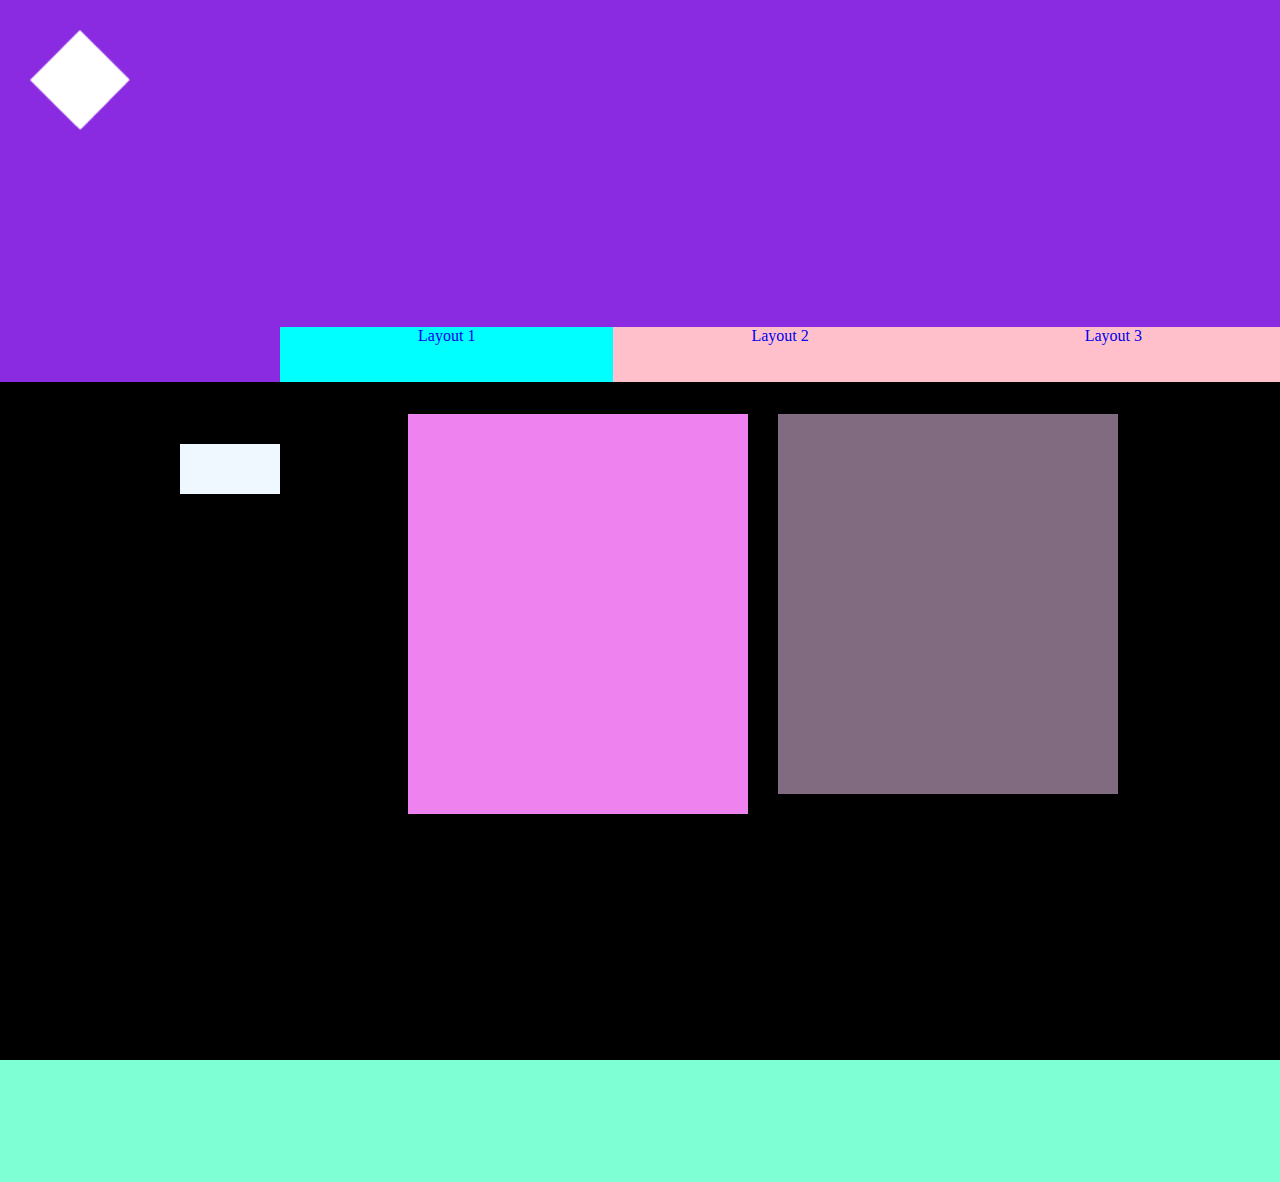
<file: ex3/index.html>
<!DOCTYPE html>
<html lang="en">

<head>
    <meta charset="UTF-8">
    <meta http-equiv="X-UA-Compatible" content="IE=edge">
    <meta name="viewport" content="width=device-width, initial-scale=1.0">
    <link rel="stylesheet" href="css/style.css">
    <title>EX 3</title>
</head>

<body id="layout-1">

    <header>

        <section class="logo-container">
            <section class="logo">

            </section>
        </section>

        <nav>
            <a class="selected" href="#">Layout 1</a>
            <a href="layout2.html">Layout 2</a>
            <a href="#">Layout 3</a>
        </nav>
    </header>

    <section id="wrapper">


        <main>
            <aside>
                <section class="small-square">

                </section>
            </aside>

            <section class="inner">
                <section class="right-square">

                </section>
                <section class="middle">

                </section>
            </section>

        </main>

    </section>
    <footer>

    </footer>

</body>

</html>
</file>
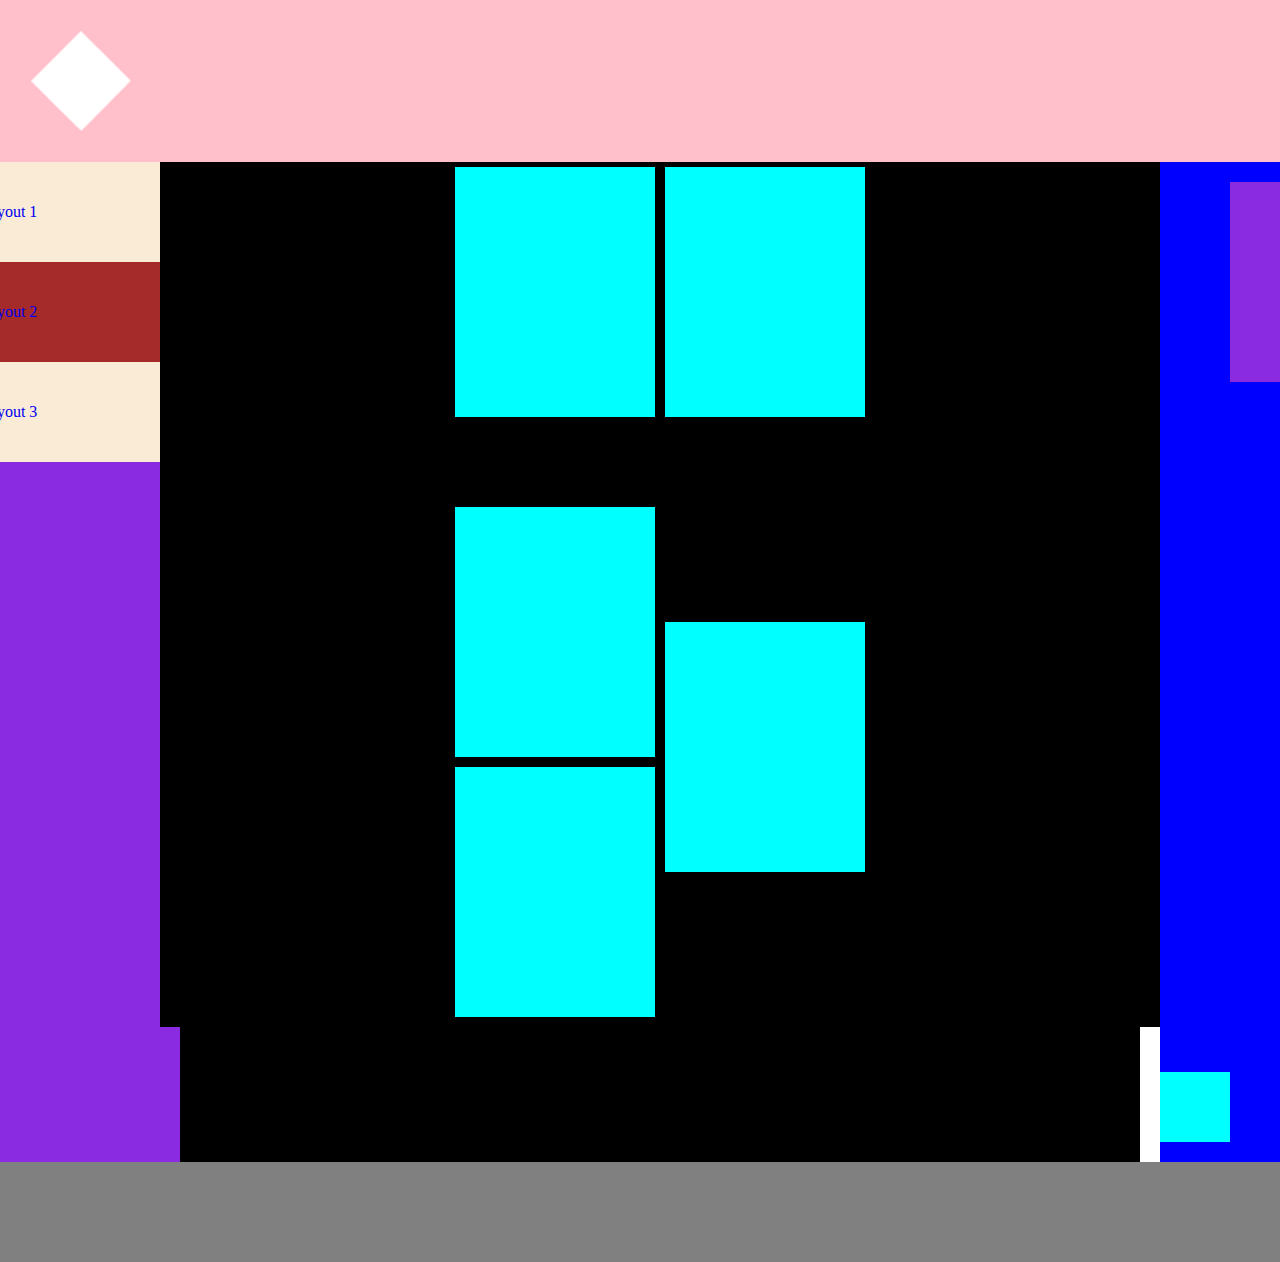
<file: ex3/layout2.html>
<!DOCTYPE html>
<html lang="en">

<head>
    <meta charset="UTF-8">
    <meta http-equiv="X-UA-Compatible" content="IE=edge">
    <meta name="viewport" content="width=device-width, initial-scale=1.0">
    <title>Document</title>
    <link rel="stylesheet" href="css/style.css">
</head>

<body id="layout2">
    <header>

        <div class="logo"></div>

    </header>

    <section class="wrapper">
        <section class="column">
            <nav>
                <a href="index.html">Layout 1</a>
                <a class="selected" href="#">Layout 2</a>
                <a href="layout3.html">Layout 3</a>
            </nav>
        </section>

        <main>
            <section class="row">
                <article> </article>
                <article> </article>
            </section>
            <section class="grid">

                <section>
                    <section>
                        <article> </article>
                        <article> </article>
                    </section>

                    <article> </article>
                </section>


            </section>

        </main>
        <aside>
            <article></article>
            <article></article>
        </aside>
    </section>



    <footer></footer>

</body>

</html>
</file>
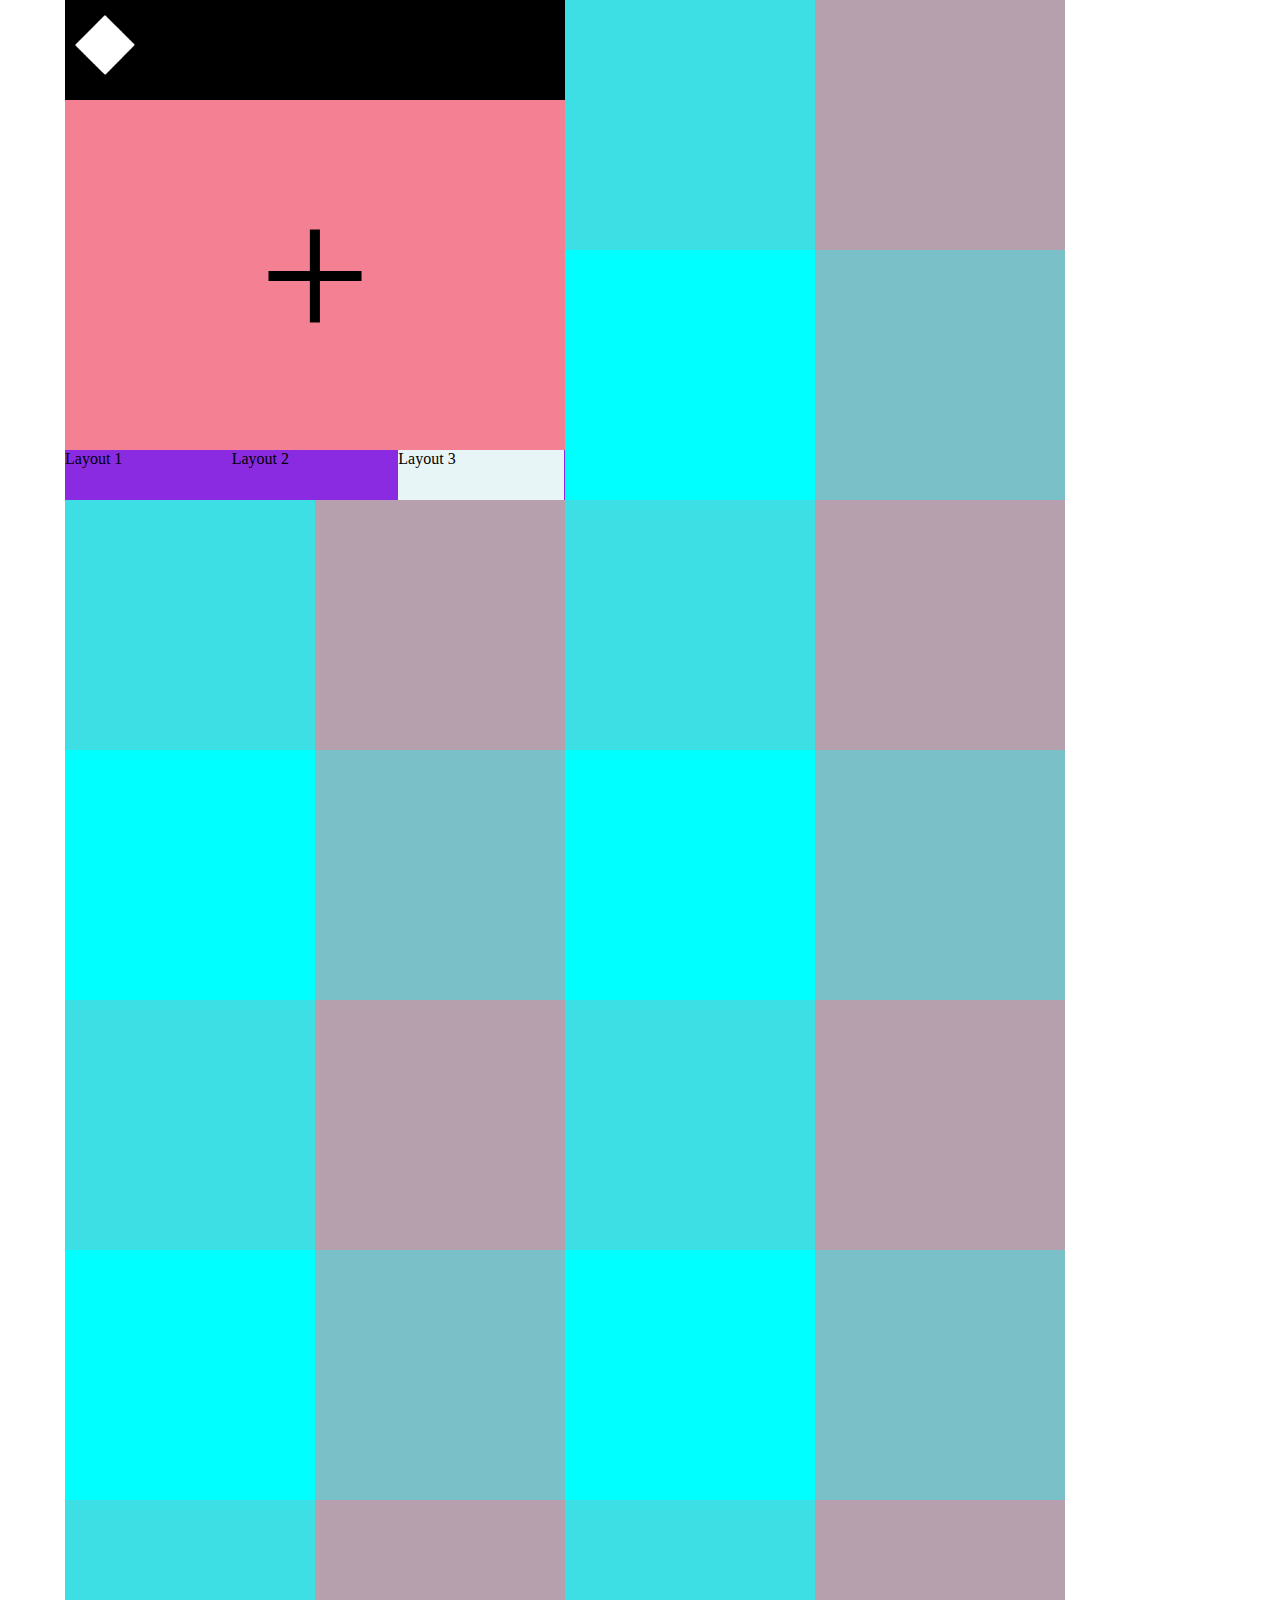
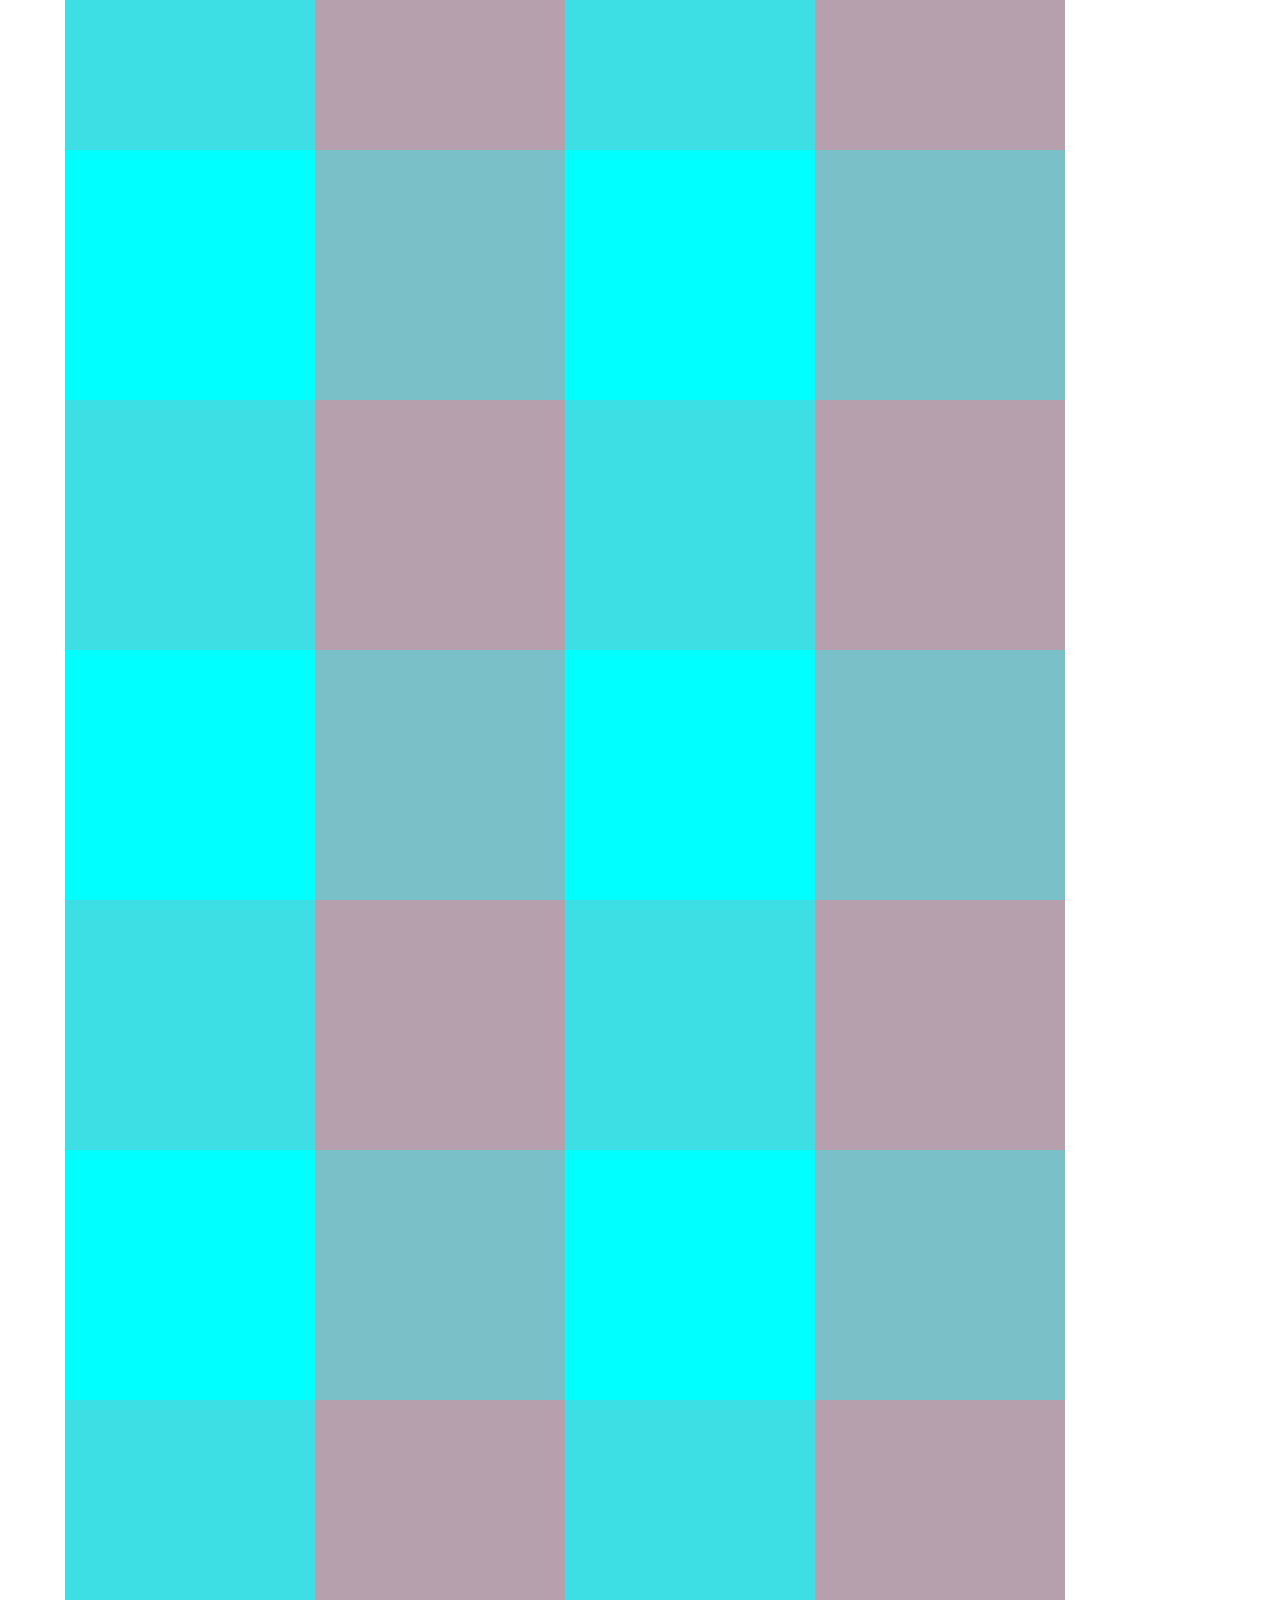
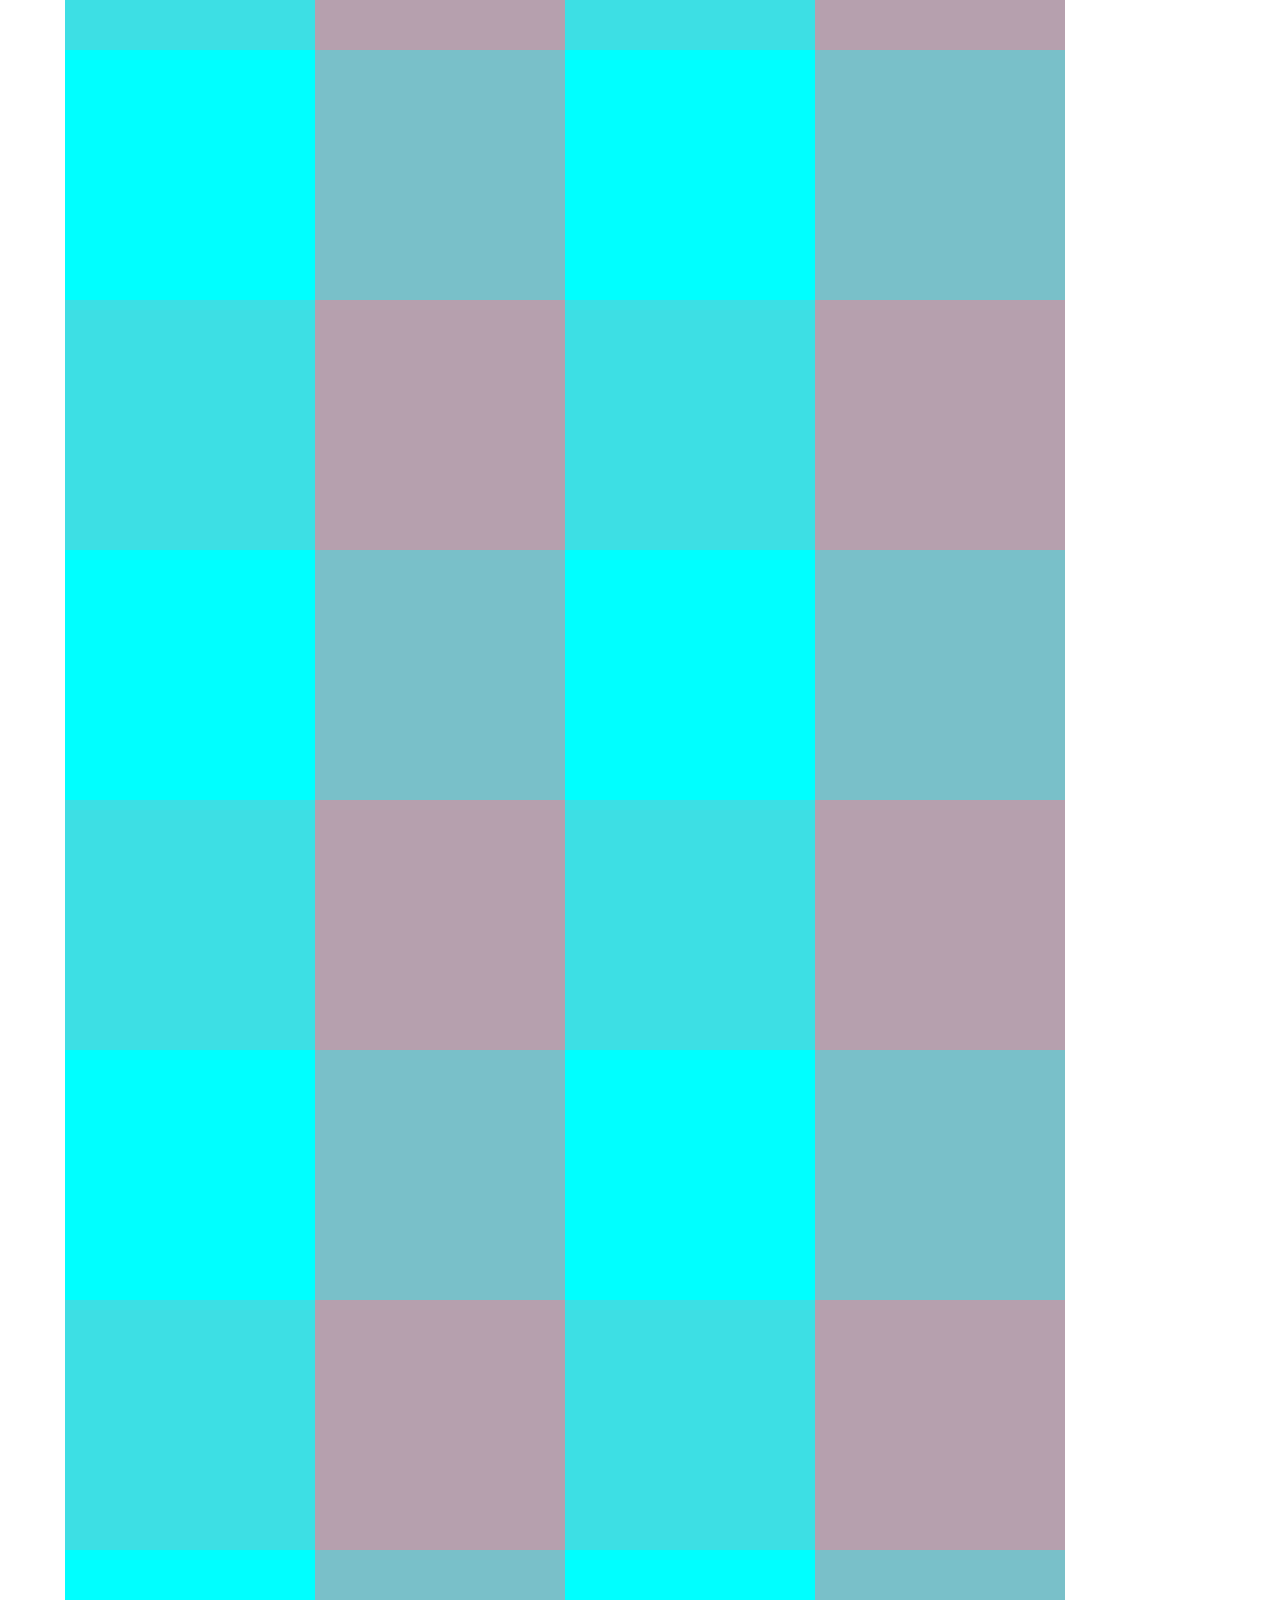
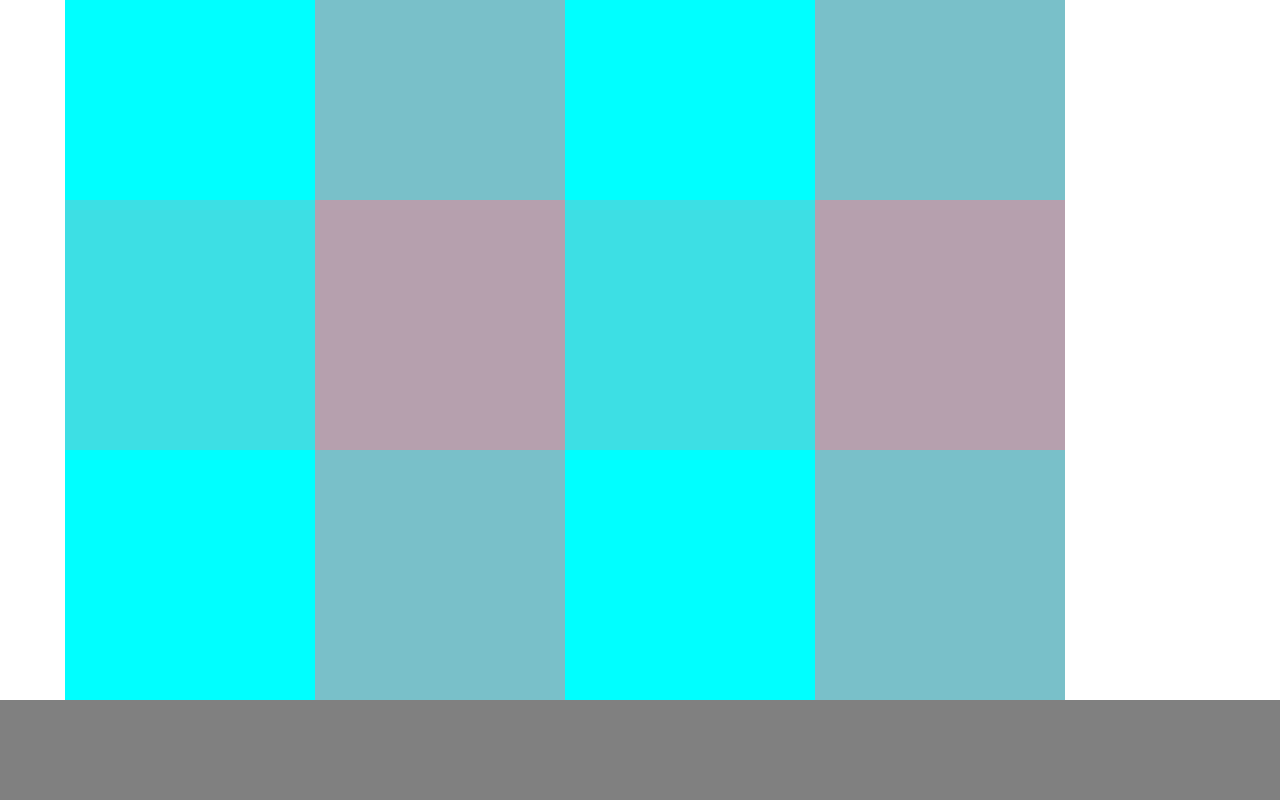
<file: ex3/layout3.html>
<!DOCTYPE html>
<html lang="en">

<head>
    <meta charset="UTF-8">
    <meta http-equiv="X-UA-Compatible" content="IE=edge">
    <meta name="viewport" content="width=device-width, initial-scale=1.0">
    <link rel="stylesheet" href="css/style.css">
    <title>Document</title>
    <script src="https://ajax.googleapis.com/ajax/libs/jquery/3.2.1/jquery.min.js"></script>
    <script src="assets/app.js"></script>
</head>

<body id="layout3">

    <main>
        <section id="plus">
            <header>
                <section class="logo"></section>
            </header>
            <p id = "btn">+</p>
            <nav>
                <a href="index.html">Layout 1</a>
                <a href="layout2.html">Layout 2</a>
                <a class="selected" href="layout3.html">Layout 3</a>
            </nav>
        </section>
        <section>
            <article></article>
            <article></article>
            <article></article>
            <article></article>
        </section>
        
        <section id = "drop">
            
        </section>

        
    </main>
    <footer>

    </footer>
</body>

</html>
</file>
<file: ex3/css/style.css>
* {
    margin: 0;
}

#layout-1>header {
    background-color: blueviolet;
    height: 382px;
    color: white;
    display: flex;
    justify-content: space-between;
}

#layout-1 {
    background-color: black;
}

#layout-1>#wrapper {
    width: 1300px;
    margin: 0 auto;
    display: flex;
    justify-content: center;
    /* background-color: black; */
}

#layout-1>header>section>.logo {
    background-image: url("../images/Rectangle.png");
    background-repeat: no-repeat;
    background-size: contain;
    height: 100px;
    width: 100px;
    margin-top: 30px;
    margin-left: 30px;
}

#layout-1>header>nav {
    display: flex;
    background-color: pink;
    height: 55px;
    width: 1000px;
    align-self: flex-end;
    align-items: center;
    justify-content: flex-end;
}

#layout-1>header>nav>a {
    display: flex;
    text-decoration: none;
    width: 33.33%;
    height: 100%;
    /* text-align: center; */
    align-content: center;
    justify-content: center;
}

#layout-1>header>nav>a:hover {
    display: flex;
    text-decoration: none;
    width: 33.33%;
    height: 100%;
    /* text-align: center; */
    align-content: center;
    justify-content: center;
    text-decoration: underline;
    background-color: yellow;
}

#layout-1>header>nav>.selected {
    background-color: aqua;
}

#layout-1>header>nav>.selected:hover {
    background-color: red;
}

#layout-1>#wrapper>main {
    padding: 32px 10px;
    background-color: black;
    display: flex;
    justify-content: space-between;
    height: 614px;
    width: 1000px;
}

#layout-1>#wrapper>main>aside {
    height: 100%;
    width: 33.33%;
    margin-right: 50px;
}

#layout-1>#wrapper>main>aside>section {
    width: 100px;
    height: 50px;
    background-color: aliceblue;
    margin-top: 30px;
    margin-left: 30px;
}

#layout-1>#wrapper>main>.inner {
    margin: 0 auto;
    display: flex;
    width: 1190px;
    flex-wrap: nowrap;
    justify-content: flex-start;
}

#layout-1>#wrapper>main>section>.right-square {
    background-color: violet;
    width: 340px;
    height: 400px;
    margin-right: 30px;
}

#layout-1>#wrapper>main>section>.right-square:hover {
    background-color: rgb(130, 198, 238);
}

#layout-1>#wrapper>main>section>.middle {
    background-color: rgb(129, 107, 129);
    width: 340px;
    height: 380px;
}

#layout-1>#wrapper>main>section>.middle:hover {
    background-color: rgb(18, 243, 37);
}

#layout-1>footer {
    width: 100%;
    height: 122px;
    background-color: aquamarine;
}


/* **************************************************************
********       LAYOUT 2   ************* */

#layout2 {
    margin: 0;
    padding: 0;
}

#layout2>header {
    background-color: pink;
    width: 100%;
    height: 160px;
    padding: 1px;
}

#layout2>header>.logo {
    background-image: url("../images/Rectangle.png");
    background-repeat: no-repeat;
    background-size: contain;
    height: 100px;
    width: 100px;
    margin-top: 30px;
    margin-left: 30px;
    align-self: center;
}

#layout2>.wrapper {
    display: flex;
    background-color: black;
    width: 1000px;
    margin: 0 auto;
    justify-content: center;
}

#layout2>.wrapper>.column {
    width: 180px;
    height: 1000px;
    background-color: pink;
}

#layout2>.wrapper>.column>nav {
    display: flex;
    flex-direction: column;
    height: 1000px;
    width: 200px;
    /* margin-left: 120px; */
    /* position: relative; */
    /* right: none;
    bottom: none; */
    /* margin: 0; */
    justify-content: flex-start;
    background-color: blueviolet;
}

#layout2>.wrapper>.column>nav>a {
    width: 200px;
    height: 100px;
    display: flex;
    align-content: center;
    align-items: center;
    background-color: antiquewhite;
    text-decoration: none;
}

#layout2>.wrapper>.column>nav>.selected {
    background-color: brown;
}

#layout2>.wrapper>aside {
    width: 300px;
    background-color: blue;
    height: 1000px;
    display: flex;
    justify-content: center;
    /* flex-direction: column; */
    /* padding: 20px 0; */
    align-self: flex-end;
    display: flex;
}

#layout2>.wrapper>aside>article {
    background-color: aqua;
    /* margin: 5px; */
    width: 70px;
    height: 70px;
    align-self: flex-end;
    margin-bottom: 20px;
}

#layout2>.wrapper>aside>article:nth-child(2) {
    margin-top: 20px;
    height: 200px;
    width: 70px;
    background-color: blueviolet;
    align-self: flex-start;
}

#layout2>.wrapper>main {
    height: 100%;
    /* background-color: black; */
    justify-content: center;
    align-items: center;
    background-color: black;
    width: 1000px;
}

#layout2>.wrapper>main>.row {
    display: flex;
    justify-content: center;
    margin-bottom: 80px;
}

#layout2>.wrapper>main>.row>article {
    background-color: aqua;
    margin: 5px;
    width: 200px;
    height: 250px;
}

#layout2>.wrapper>main>.grid {
    display: flex;
    flex-wrap: wrap;
    /* margin-left: 120px; */
    width: 1000px;
    justify-content: center;
}

#layout2>.wrapper>main>.grid>section {
    display: flex;
}

#layout2>.wrapper>main>.grid>section>section>article {
    /* margin-top: 220px; */
    background-color: aqua;
    margin: 5px;
    width: 200px;
    height: 250px;
    margin-bottom: 10px;
}

#layout2>.wrapper>main>.grid>section>article {
    background-color: aqua;
    margin: 5px;
    width: 200px;
    height: 250px;
    justify-content: center;
    align-items: center;
    margin-top: 120px;
}

#layout2>footer {
    background-color: grey;
    height: 100px;
    width: 100%;
}


/******************* LAYOUT 3***********/

#layout3>main>#plus>header {
    width: 100%;
    height: 100px;
    background-color: black;
    display: flex;
    justify-content: flex-start;
}

#layout3>main>#plus>header .logo {
    background-image: url("../images/Rectangle.png");
    background-repeat: no-repeat;
    background-size: contain;
    height: 60px;
    width: 60px;
    margin-top: 15px;
    margin-left: 10px;
}

#layout3>main {
    display: flex;
    width: 1150px;
    margin: 0 auto;
    flex-wrap: wrap;
}

#layout3>main>section {
    width: 500px;
    height: 500px;
    background-color: rgb(243, 128, 147);
    /* margin: 5px; */
    display: flex;
    flex-wrap: wrap;
}
#layout3>main>#drop>section {
    width: 500px;
    height: 500px;
    background-color: rgb(243, 128, 147);
    /* margin: 5px; */
    display: flex;
    flex-wrap: wrap;
}
#layout3>main>#drop {
    width: 1000px;
    height: auto;
    background-color: rgb(243, 128, 147);
    /* margin: 5px; */
    display: flex;
    flex-wrap: wrap;
}

#layout3>main>section>article {
    width: 250px;
    height: 250px;
    background-color: aqua;
}
#layout3>main>section>article:hover {
    width: 250px;
    height: 250px;
    background-color: rgb(10, 238, 143);
}
#layout3>main>#drop>section>article {
    width: 250px;
    height: 250px;
    background-color: aqua;
}
#layout3>main>#drop>section>article:hover {
    width: 250px;
    height: 250px;
    background-color: rgb(10, 238, 143);
}

#layout3>main>#plus {
    /* align-items: center; */
    justify-content: center;
}

#layout3>main>#plus>nav {
    display: flex;
    align-self: flex-end;
    background-color: blueviolet;
    width: 500px;
    height: 50px;
    align-content: center;
    justify-content: stretch;
}

#layout3>main>#plus>nav>a {
    color: black;
    width: 166.66px;
    height: 50px;
    text-decoration: none;
}

#layout3>main>#plus>nav>a:after {
    color: black;
    width: 166.66px;
    height: 50px;
    text-decoration: none;
}

#layout3>main>#plus>nav>.selected {
    background-color: rgb(232, 245, 247);
    height: 100%;
    width: 166px;
}

#layout3>main>#plus>p {
    font-size: 200px;
    align-self: center;
}

#layout3>main>section>article:first-child {
    opacity: 75%;
}

#layout3>main>section>article:nth-child(2) {
    opacity: 25%;
}

#layout3>main>section>article:last-child {
    opacity: 50%;
}
#layout3>main>#drop>section>article:first-child {
    opacity: 75%;
    width: 250px;
}

#layout3>main>#drop>section>article:nth-child(2) {
    opacity: 25%;
    width: 250px;
}

#layout3>main>#drop>section>article:last-child {
    opacity: 50%;
    width: 250px;
}

#layout3>footer {
    display: flex;
    height: 100px;
    background-color: grey;
    width: 100%;
}

@media screen and (max-width: 1000px) {
    #layout3>main {
        width: 500px;
    }
    #layout3>main>#plus>header {
        justify-content: center;
    }
}
</file>
